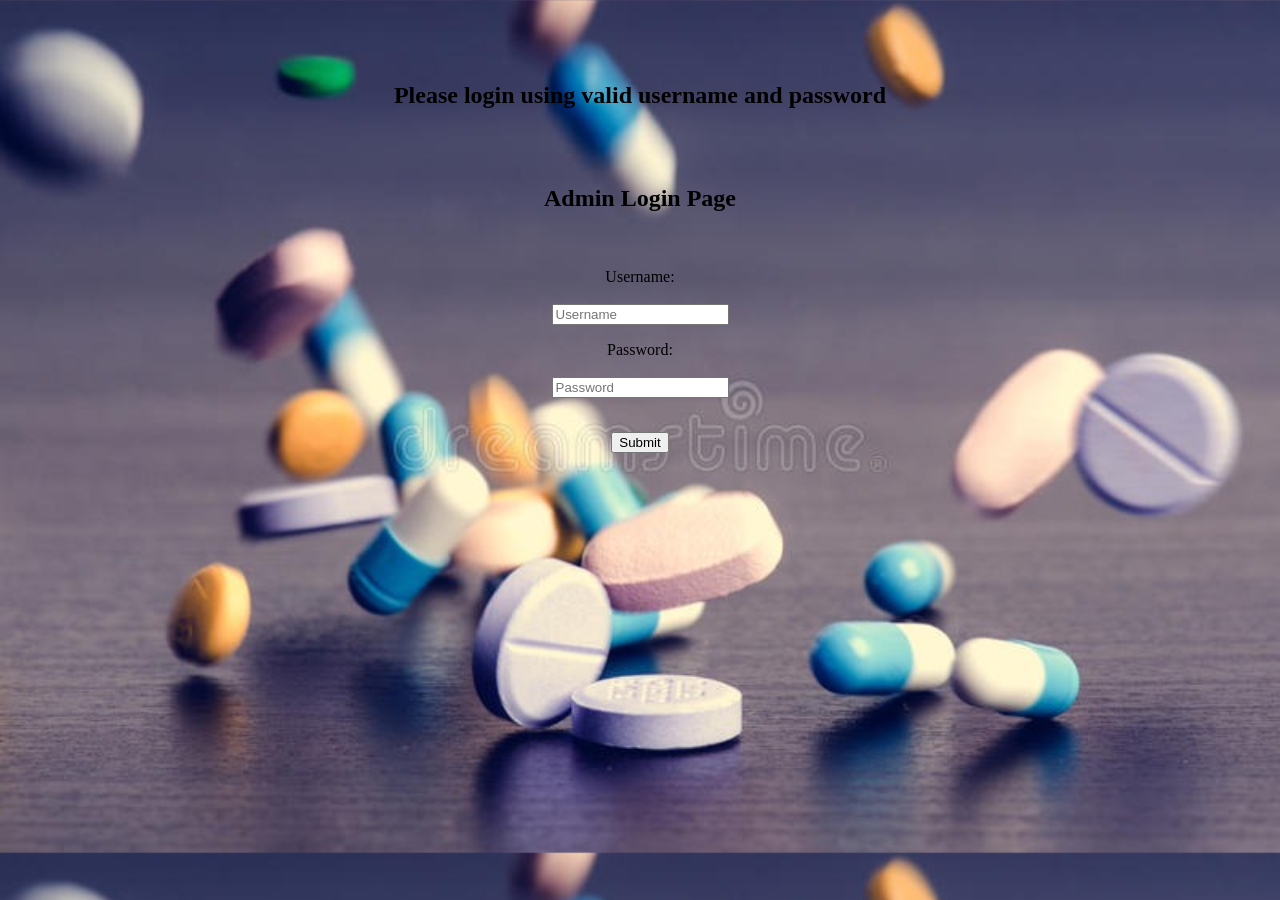
<file: web/index.html>
<!DOCTYPE html>
<html>
    <head>
        <meta charset="UTF-8">
        <meta name="viewport" content="width=device-width, initial-scale=1.0">
        <br><br><br>
        <center>
        <h2 style="text-allign:center" id="common">Please login using valid username and password</h2>
        </center>
        <link rel="stylesheet" href="total.css">
        <link href="https://fonts.googleapis.com/css2?family=Balsamiq+Sans&display=swap" rel="stylesgeet">
    </head>
    <body>
        <br><br>
        <div>
            <center>
                <h2 id="common"> Admin Login Page </h2>
            </center>
            <br><br>
            <center>
                <form method="post" action="ValidateAd">
                    Username:<br><br>
                    <input type="text" id="text" name="Ausername" placeholder="Username"><br><p>
                        Password:<br><br>
                        <input type="password" id="text" name="Apassword" placeholder="Password"><br><br><p> 
                        <input type="submit" id="sub" value="Submit">
                </form>
            </center>
        </div>
    </body>
</html>
</file>
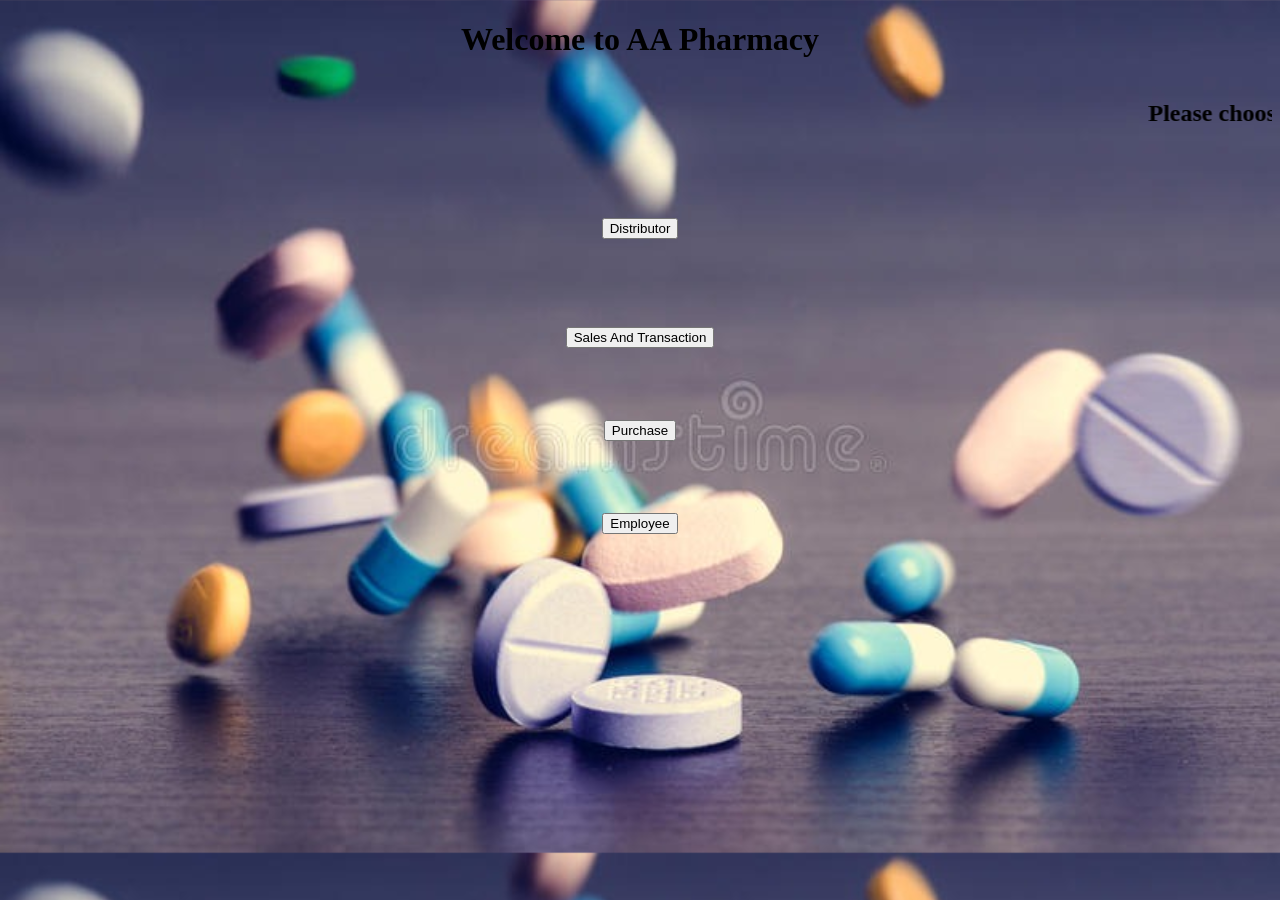
<file: web/Deletion.html>
<!DOCTYPE html>
<html>
    <head>
        <title>Login Page</title>
        <meta charset="UTF-8">
        <meta name="viewport" content="width=device-width, initial-scale=1.0">
    <h1 style="text-align: center">Welcome to AA Pharmacy</h1>
    <link rel="stylesheet" href="total.css">
    <link href="https://fonts.googleapis.com/css2?family=Balsamiq+Sans&display=swap" rel="stylesgeet">
    </head>
    <marquee scrollamount="10" width=""100% direction="left" height="100px">
        <h2> Please choose one of the below tables</h2>
    </marquee>
    <body>
        <div>
            <br>
            <center>
            <p>
                <a href="Distributor2.html"><button> Distributor </button></a>
            </center>
            <br><br><br>
            <center>
                <br>
                <a href="sat2.html"><button> Sales And Transaction </button></a>
                 </center>
            <br><br><br>
            <center>
                <br>
                <a href="purchase2.html"><button> Purchase </button></a>
                </center>
            <br><br><br>
            <center>
                <br>
                <a href="Employee2.html"><button> Employee </button></a>
            </center>
        </div>
    </body>
</html>
</file>
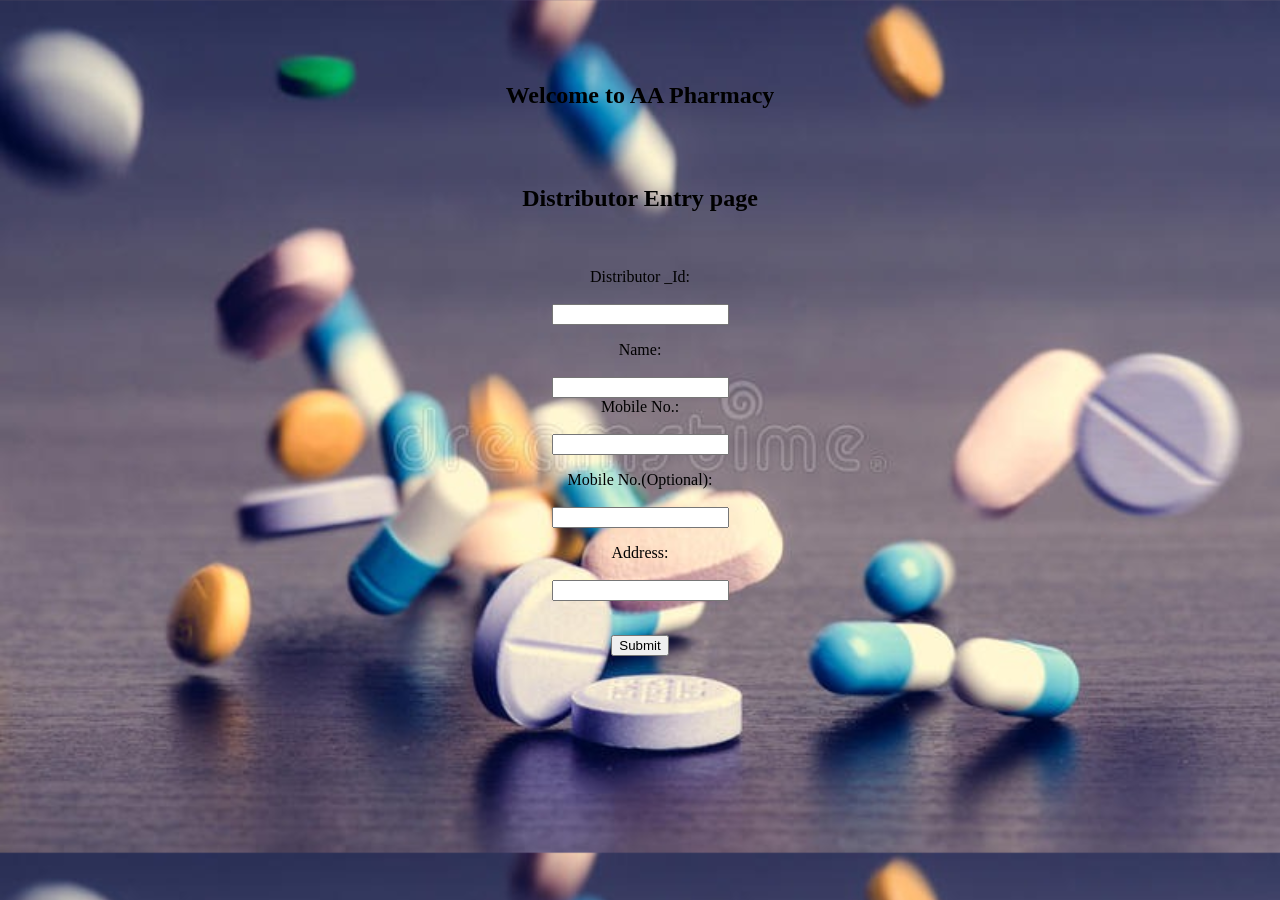
<file: web/Distributor.html>
<!DOCTYPE html>
<html>
    <head>
        <meta charset="UTF-8">
        <meta name="viewport" content="width=device-width, initial-scale=1.0">
        <br><br><br>
        <center>
        <h2 style="text-allign:center" id="common">Welcome to AA Pharmacy</h2>
        </center>
        <link rel="stylesheet" href="total.css">
        <link href="https://fonts.googleapis.com/css2?family=Balsamiq+Sans&display=swap" rel="stylesgeet">
    </head>
    <body>
        <br><br>
        <div>
            <center>
                <h2 id="common"> Distributor Entry page </h2>
            </center>
            <br><br>
            <center>
                <form method="post" action="Distributor">
                    Distributor _Id:<br><br>
                    <input type="text" id="text" name="did"><br><p>
                        Name:<br><br>
                        <input type="text" id="text" name="dname""><br> 
                         Mobile No.:<br><br>
                    <input type="text" id="text" name="dmob"><br><p>
                        Mobile No.(Optional):<br><br>
                    <input type="text" id="text" name="dmob2"><br><p>
                        Address:<br><br>
                        <input type="text" id="text" name="daddr" ><br><br><p> 
                        <input type="submit" id="sub" value="Submit">
                </form>
            </center>
        </div>
    </body>
</html>
</file>
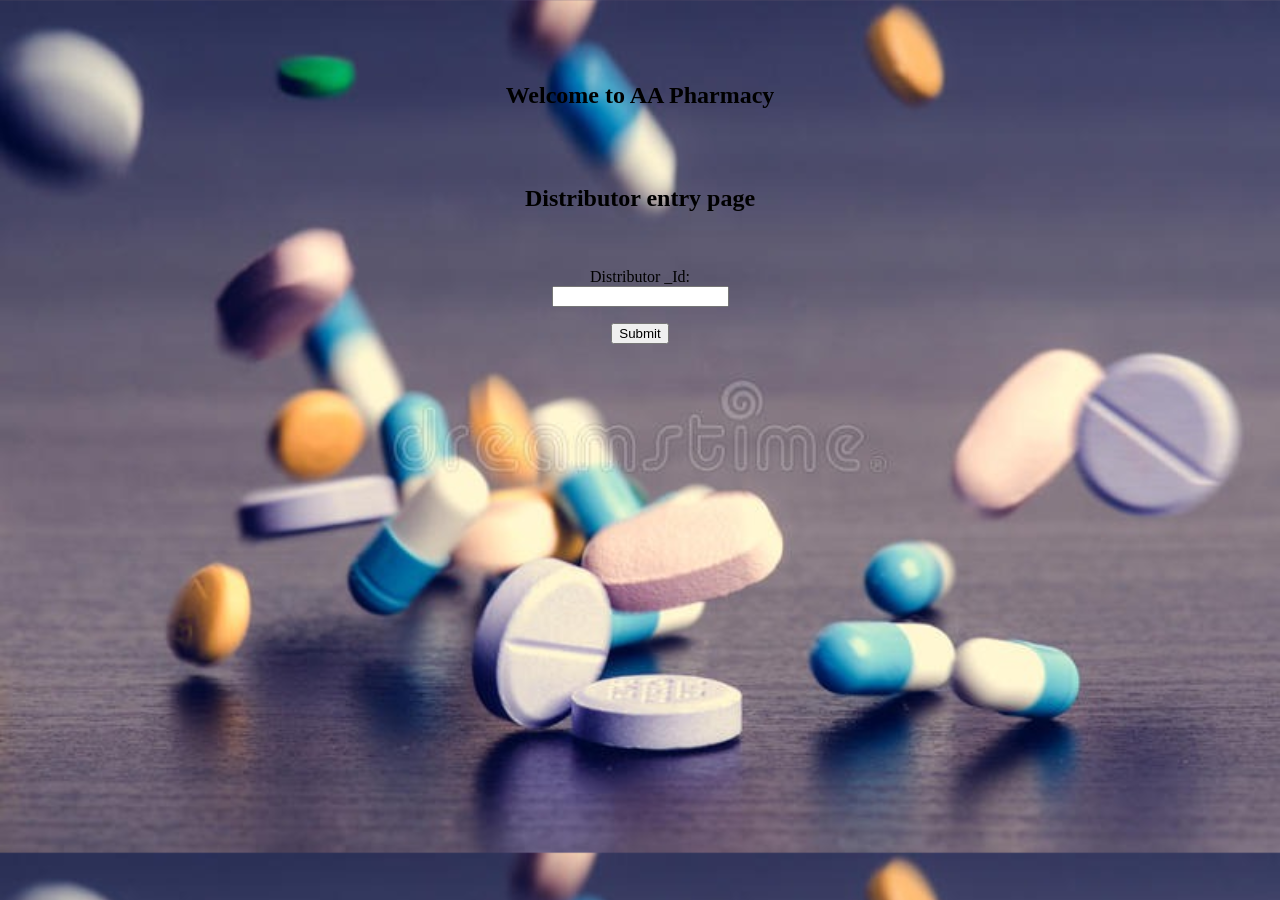
<file: web/Distributor2.html>
<!DOCTYPE html>
<html>
    <head>
        <meta charset="UTF-8">
        <meta name="viewport" content="width=device-width, initial-scale=1.0">
        <br><br><br>
        <center>
        <h2 style="text-allign:center" id="common">Welcome to AA Pharmacy</h2>
        </center>
        <link rel="stylesheet" href="total.css">
        <link href="https://fonts.googleapis.com/css2?family=Balsamiq+Sans&display=swap" rel="stylesgeet">
    </head>
    <body>
        <br><br>
        <div>
            <center>
                <h2 id="common"> Distributor entry page </h2>
            </center>
            <br><br>
            <center>
                <form method="post" action="Distributor2">
                    Distributor _Id:<br>
                    <input type="text" id="text" name="did"><br><p>
                        <input type="submit" id="sub" value="Submit">
                </form>
            </center>
        </div>
    </body>
</html>
</file>
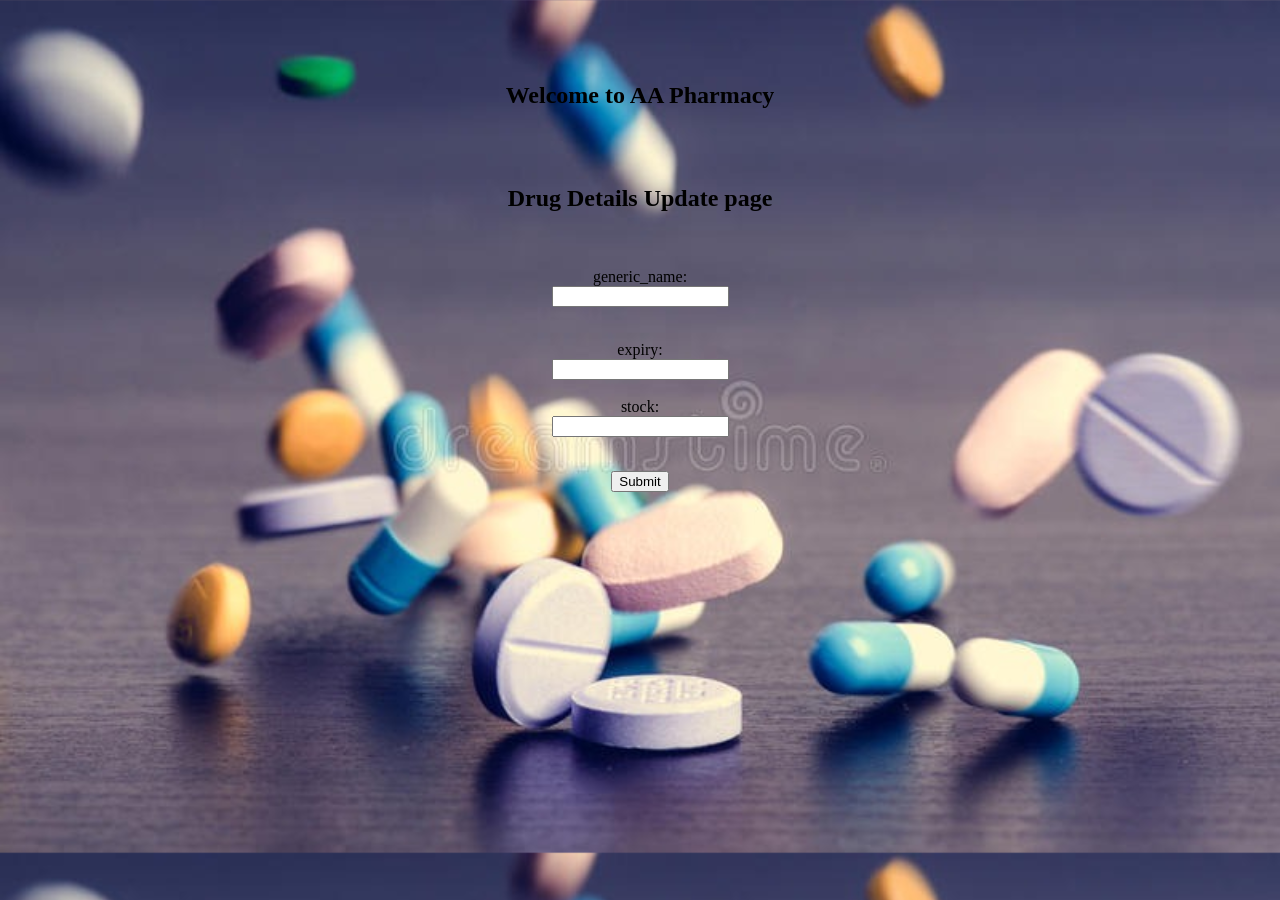
<file: web/Drugs_details.html>
<!DOCTYPE html>
<html>
    <head>
        <meta charset="UTF-8">
        <meta name="viewport" content="width=device-width, initial-scale=1.0">
        <br><br><br>
        <center>
        <h2 style="text-allign:center" id="common">Welcome to AA Pharmacy</h2>
        </center>
        <link rel="stylesheet" href="total.css">
        <link href="https://fonts.googleapis.com/css2?family=Balsamiq+Sans&display=swap" rel="stylesgeet">
    </head>
    <body>
        <br><br>
        <div>
            <center>
                <h2 id="common"> Drug Details Update page </h2>
            </center>
            <br><br>
            <center>
                <form method="post" action="drug">
                    generic_name:<br>
                    <input type="text" id="text" name="name"><br><br><p>
                        expiry:<br>
                        <input type="text" id="text" name="expiry""><br> <br>
                         stock:<br>
                         <input type="text" id="text" name="stock"><br><br><p>
                        <input type="submit" id="sub" value="Submit">
                </form>
            </center>
        </div>
    </body>
</html>
</file>
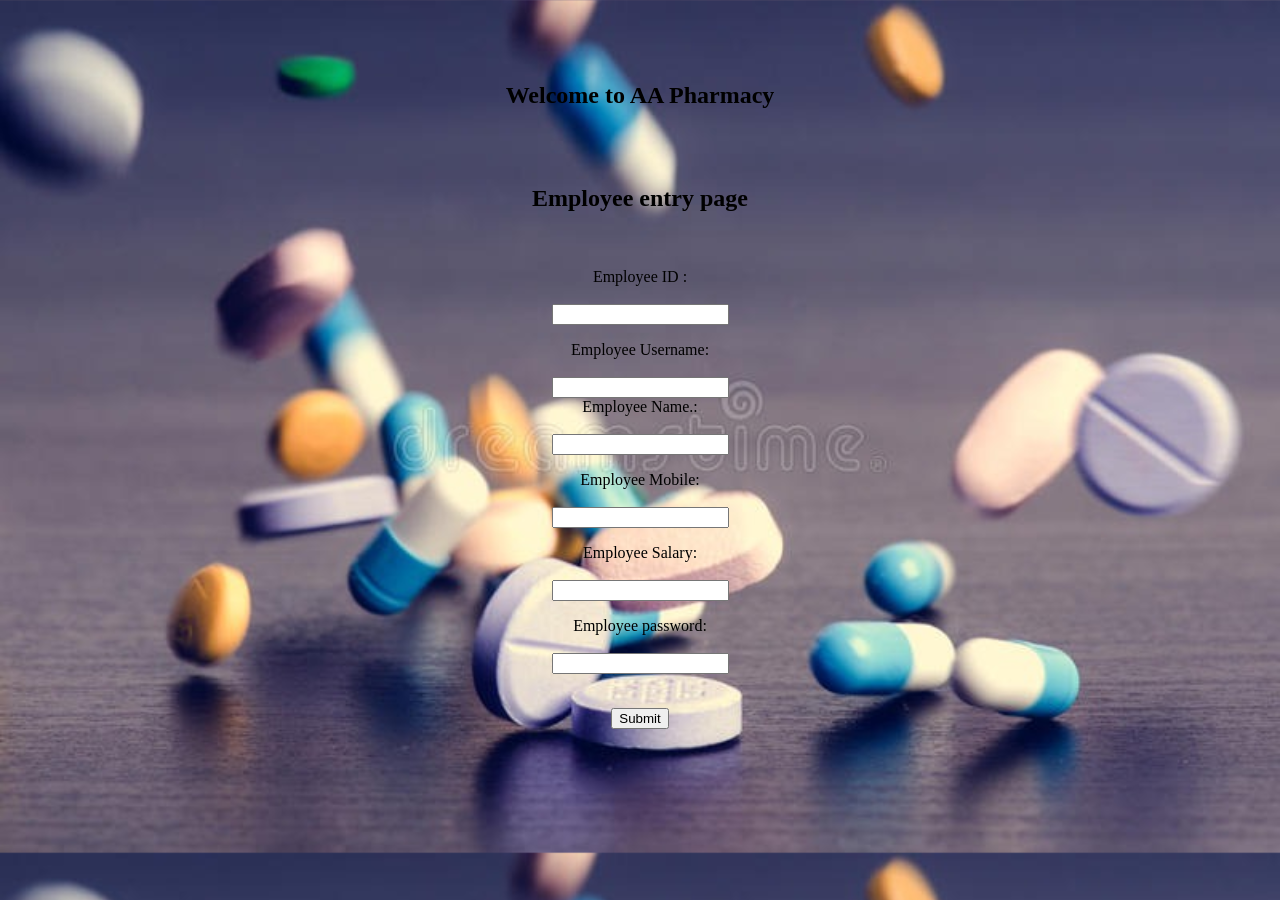
<file: web/Employee.html>
<!DOCTYPE html>
<html>
    <head>
        <meta charset="UTF-8">
        <meta name="viewport" content="width=device-width, initial-scale=1.0">
        <br><br><br>
        <center>
        <h2 style="text-allign:center" id="common">Welcome to AA Pharmacy</h2>
        </center>
        <link rel="stylesheet" href="total.css">
        <link href="https://fonts.googleapis.com/css2?family=Balsamiq+Sans&display=swap" rel="stylesgeet">
    </head>
    <body>
        <br><br>
        <div>
            <center>
                <h2 id="common"> Employee entry page </h2>
            </center>
            <br><br>
            <center>
                <form method="post" action="Employee">
                    Employee ID :<br><br>
                    <input type="text" id="text" name="did"><br><p>
                        Employee Username:<br><br>
                        <input type="text" id="text" name="dname""><br> 
                         Employee Name.:<br><br>
                    <input type="text" id="text" name="dmob"><br><p>
                        Employee Mobile:<br><br>
                    <input type="text" id="text" name="dmob2"><br><p>
                        Employee Salary:<br><br>
                    <input type="text" id="text" name="salary"><br><p>
                        Employee password:<br><br>
                        <input type="password" id="text" name="daddr" ><br><br><p> 
                        <input type="submit" id="sub" value="Submit">
                </form>
            </center>
        </div>
    </body>
</html>
</file>
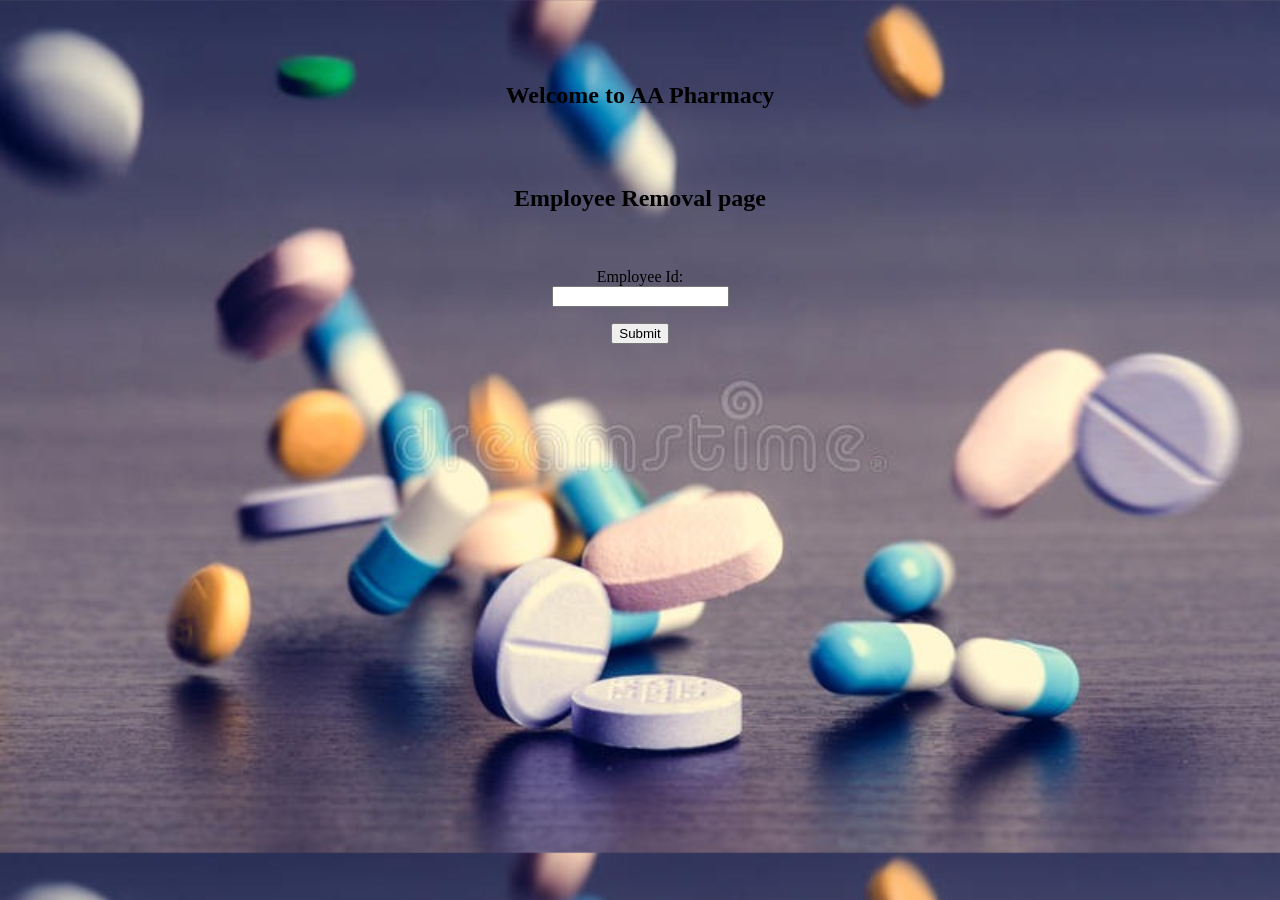
<file: web/Employee2.html>
<!DOCTYPE html>
<html>
    <head>
        <meta charset="UTF-8">
        <meta name="viewport" content="width=device-width, initial-scale=1.0">
        <br><br><br>
        <center>
        <h2 style="text-allign:center" id="common">Welcome to AA Pharmacy</h2>
        </center>
        <link rel="stylesheet" href="total.css">
        <link href="https://fonts.googleapis.com/css2?family=Balsamiq+Sans&display=swap" rel="stylesgeet">
    </head>
    <body>
        <br><br>
        <div>
            <center>
                <h2 id="common"> Employee Removal page </h2>
            </center>
            <br><br>
            <center>
                <form method="post" action="employee2">
                    Employee Id:<br>
                    <input type="text" id="text" name="did"><br><p>
                        <input type="submit" id="sub" value="Submit">
                </form>
            </center>
        </div>
    </body>
</html>
</file>
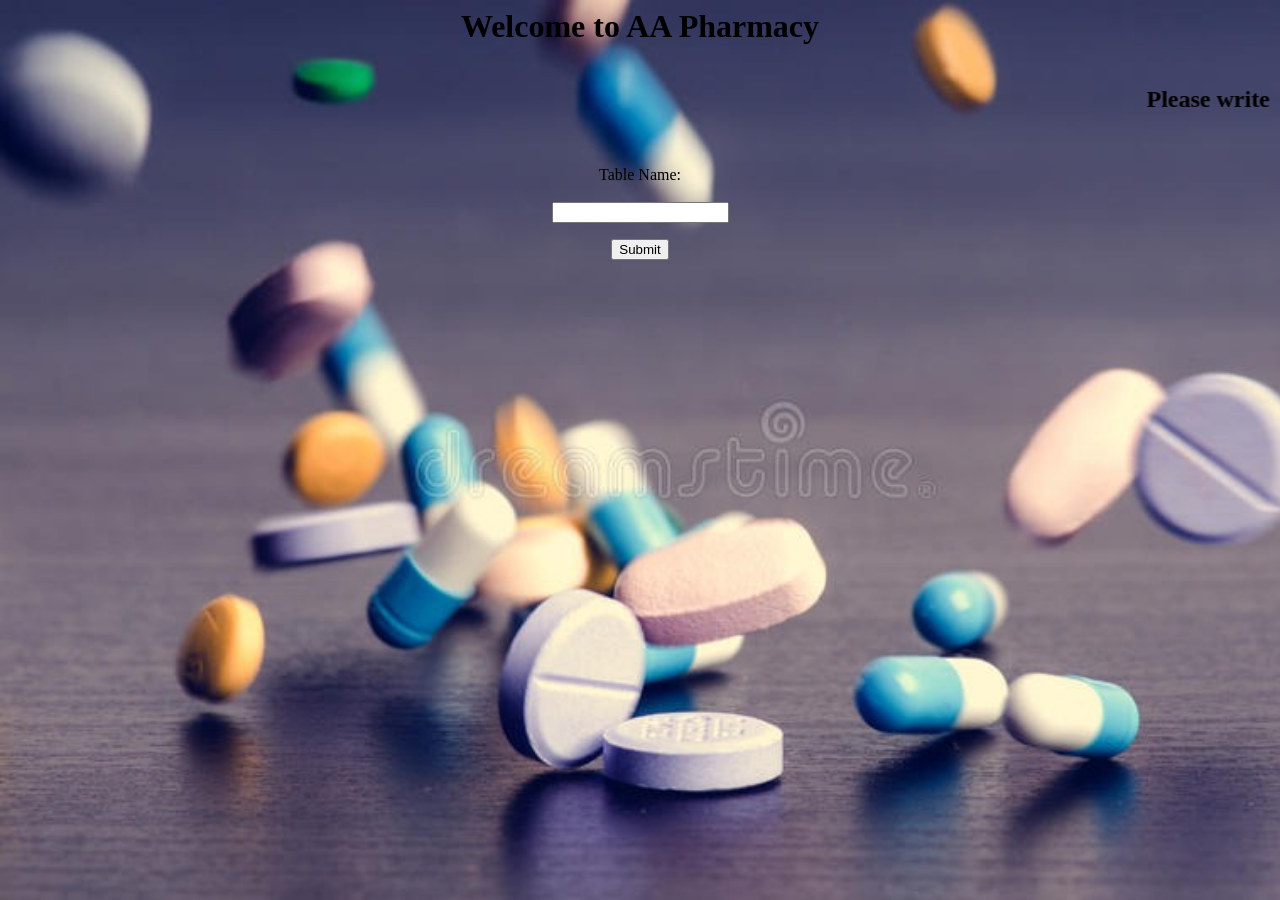
<file: web/export.html>
<html>
    <head>
        <title>Login Page</title>
        <meta charset="UTF-8">
        <meta name="viewport" content="width=device-width, initial-scale=1.0">
    <h1 style="text-align: center">Welcome to AA Pharmacy</h1>
    <link rel="stylesheet" href="total.css">
    <link href="https://fonts.googleapis.com/css2?family=Balsamiq+Sans&display=swap" rel="stylesgeet">
    </head>
    <marquee scrollamount="10" width=""100% direction="left" height="100px">
        <h2> Please write the Table name </h2>
    </marquee>
     <body>
        <div>
            <center>
            <form method="post" action="export2">
                    Table Name:<br><br>
                    <input type="text" id="text" name="name"><br><p>
                    <input type="submit" id="sub" value="Submit">
               </form>
            </center>
        </div>
    </body>
</html>
</file>
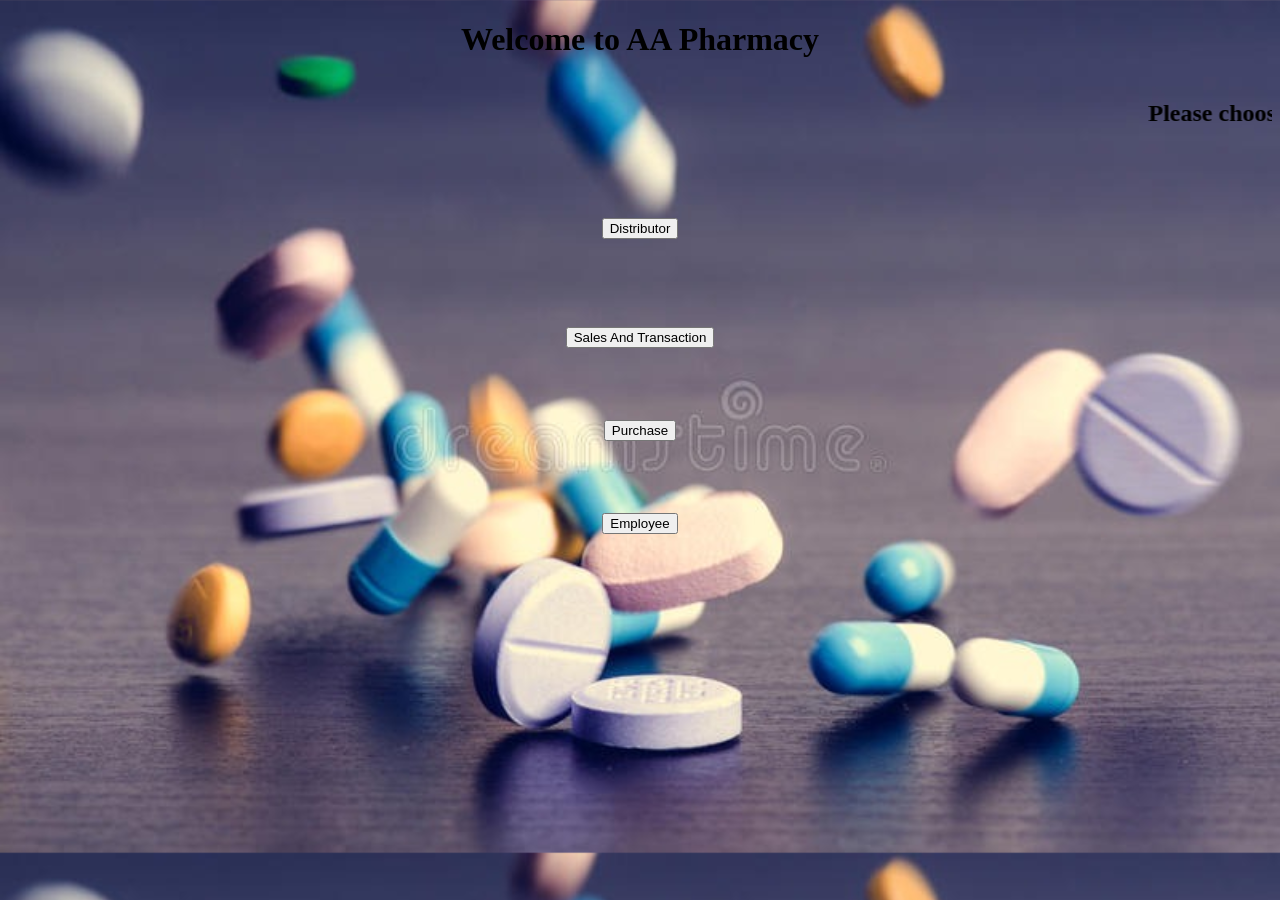
<file: web/Insertion.html>
<!DOCTYPE html>
<html>
    <head>
        <title>Login Page</title>
        <meta charset="UTF-8">
        <meta name="viewport" content="width=device-width, initial-scale=1.0">
    <h1 style="text-align: center">Welcome to AA Pharmacy</h1>
    <link rel="stylesheet" href="total.css">
    <link href="https://fonts.googleapis.com/css2?family=Balsamiq+Sans&display=swap" rel="stylesgeet">
    </head>
    <marquee scrollamount="10" width=""100% direction="left" height="100px">
        <div class = "header"><h2> Please choose one of the below tables</h2></div>
    </marquee>
    <body>
        <div>
            <br>
            <center>
            <p>
                <a href="Distributor.html"><button> Distributor </button></a>
            </center>
            <br><br><br>
            <center>
                <br>
                <a href="sat.html"><button> Sales And Transaction </button></a>
                 </center>
            <br><br><br>
            <center>
                <br>
                <a href="purchase.html"><button> Purchase </button></a>
                </center>
            <br><br><br>
            <center>
                <br>
                <a href="Employee.html"><button> Employee </button></a>
            </center>
        </div>
    </body>
</html>
</file>
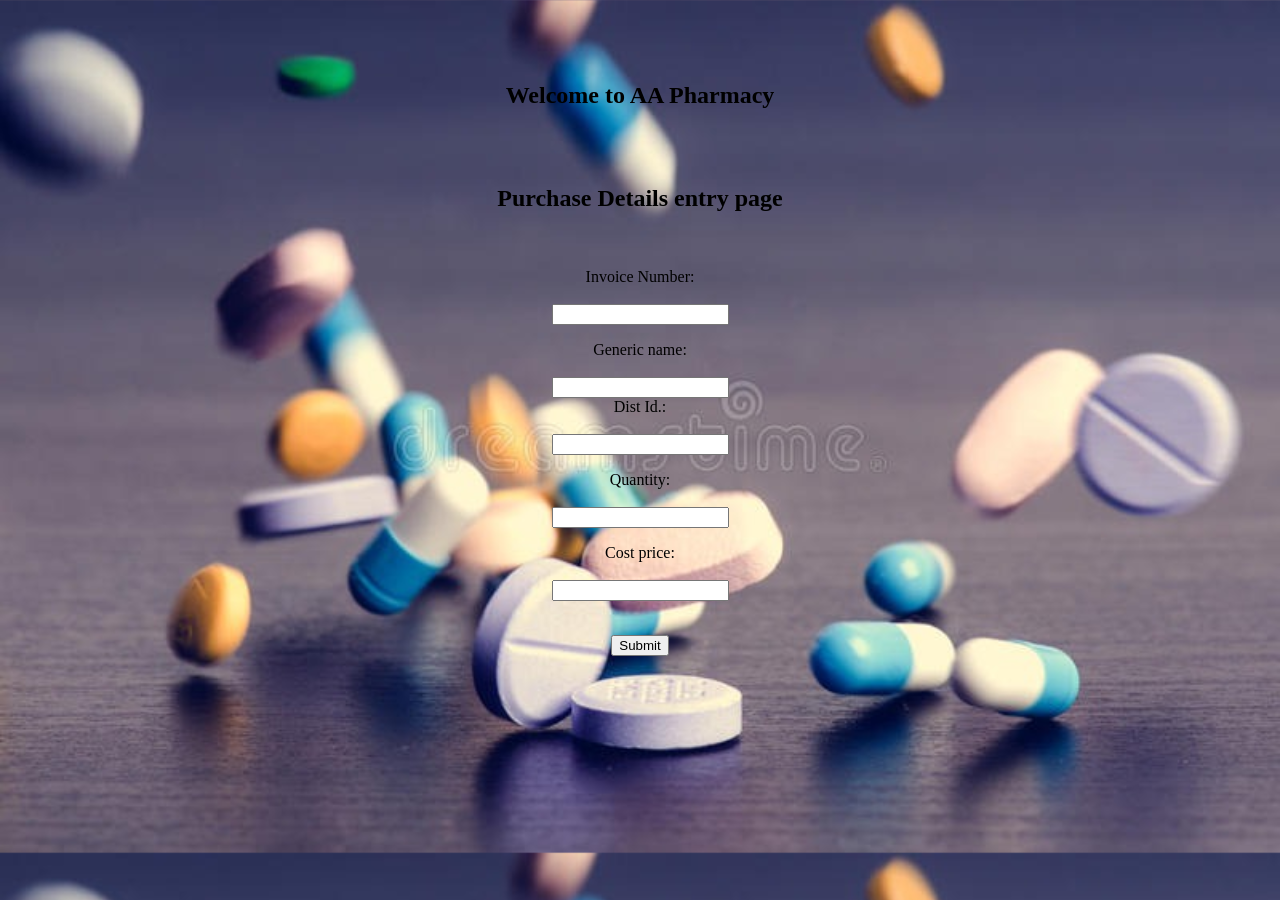
<file: web/purchase.html>
<!DOCTYPE html>
<html>
    <head>
        <meta charset="UTF-8">
        <meta name="viewport" content="width=device-width, initial-scale=1.0">
        <br><br><br>
        <center>
        <h2 style="text-allign:center" id="common">Welcome to AA Pharmacy</h2>
        </center>
        <link rel="stylesheet" href="total.css">
        <link href="https://fonts.googleapis.com/css2?family=Balsamiq+Sans&display=swap" rel="stylesgeet">
    </head>
    <body>
        <br><br>
        <div>
            <center>
                <h2 id="common"> Purchase Details entry page </h2>
            </center>
            <br><br>
            <center>
                <form method="post" action="purchase">
                    Invoice Number:<br><br>
                    <input type="text" id="text" name="did"><br><p>
                        Generic name:<br><br>
                        <input type="text" id="text" name="dname""><br> 
                         Dist Id.:<br><br>
                    <input type="text" id="text" name="dmob"><br><p>
                        Quantity:<br><br>
                    <input type="text" id="text" name="dmob2"><br><p>
                        Cost price:<br><br>
                        <input type="text" id="text" name="daddr" ><br><br><p> 
                        <input type="submit" id="sub" value="Submit">
                </form>
            </center>
        </div>
    </body>
</html>
</file>
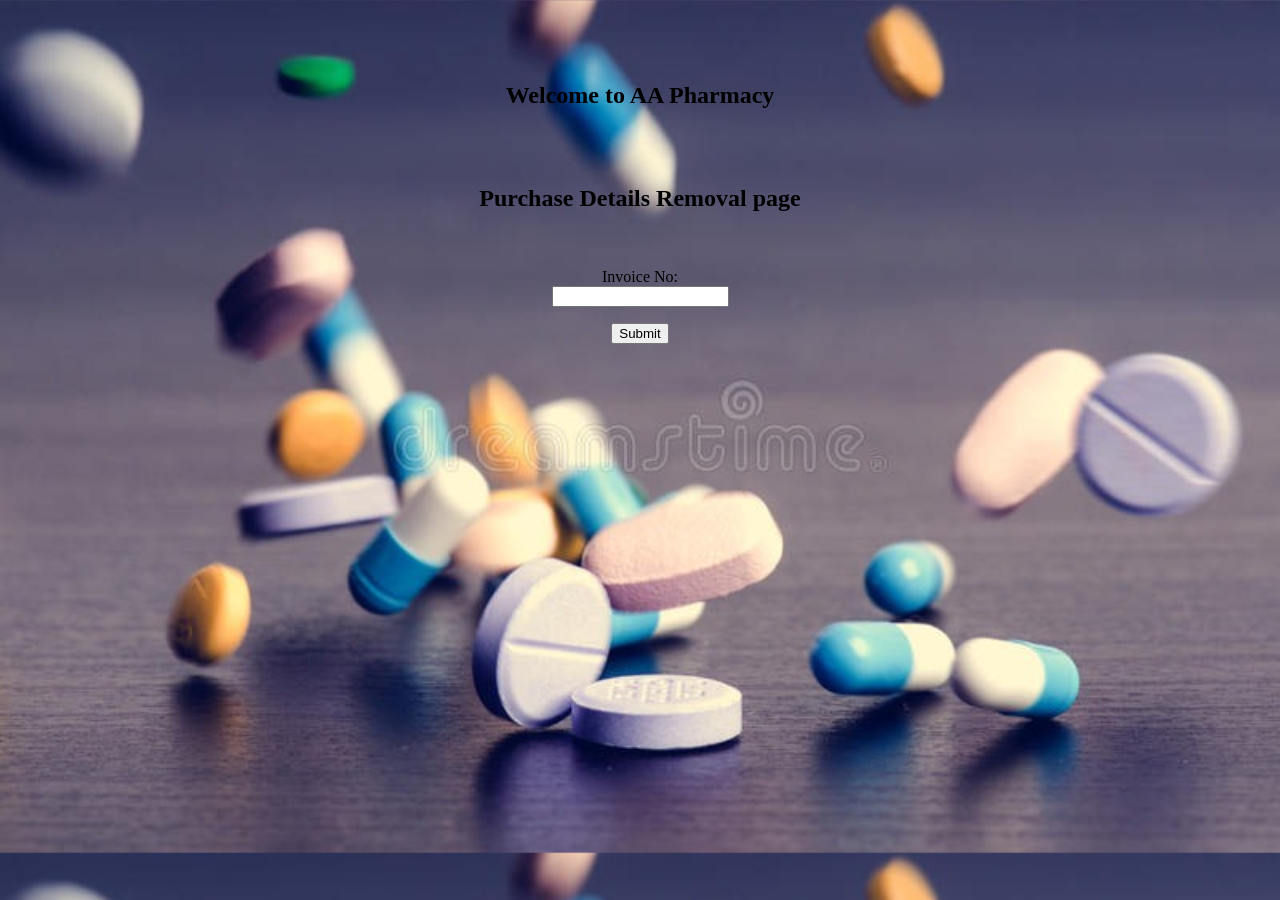
<file: web/purchase2.html>
<!DOCTYPE html>
<html>
    <head>
        <meta charset="UTF-8">
        <meta name="viewport" content="width=device-width, initial-scale=1.0">
        <br><br><br>
        <center>
        <h2 style="text-allign:center" id="common">Welcome to AA Pharmacy</h2>
        </center>
        <link rel="stylesheet" href="total.css">
        <link href="https://fonts.googleapis.com/css2?family=Balsamiq+Sans&display=swap" rel="stylesgeet">
    </head>
    <body>
        <br><br>
        <div>
            <center>
                <h2 id="common"> Purchase Details Removal page </h2>
            </center>
            <br><br>
            <center>
                <form method="post" action="purchase2">
                    Invoice No:<br>
                    <input type="text" id="text" name="did"><br><p>
                        <input type="submit" id="sub" value="Submit">
                </form>
            </center>
        </div>
    </body>
</html>
</file>
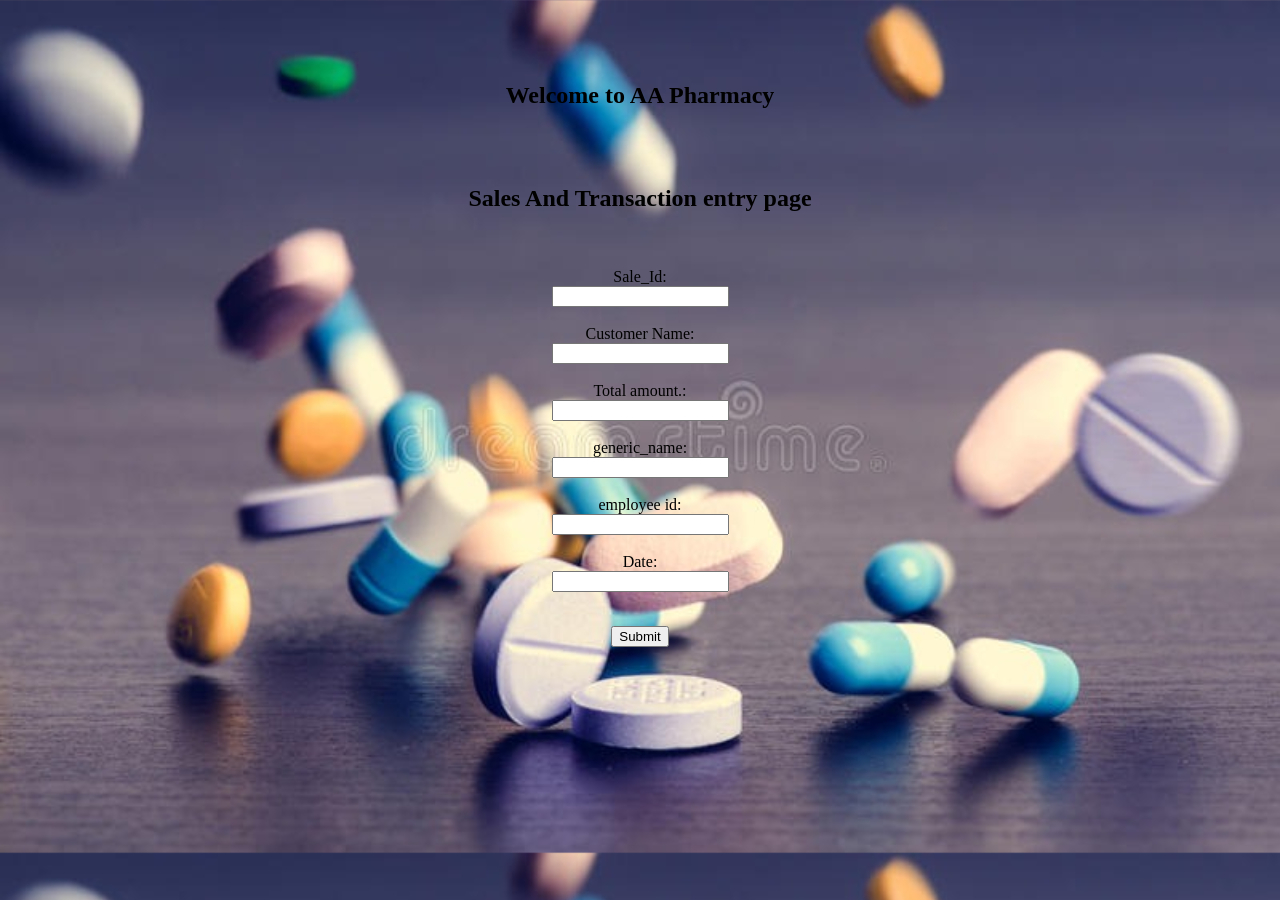
<file: web/sat.html>
<!DOCTYPE html>
<html>
    <head>
        <meta charset="UTF-8">
        <meta name="viewport" content="width=device-width, initial-scale=1.0">
        <br><br><br>
        <center>
        <h2 style="text-allign:center" id="common">Welcome to AA Pharmacy</h2>
        </center>
        <link rel="stylesheet" href="total.css">
        <link href="https://fonts.googleapis.com/css2?family=Balsamiq+Sans&display=swap" rel="stylesgeet">
    </head>
    <body>
        <br><br>
        <div>
            <center>
                <h2 id="common"> Sales And Transaction entry page </h2>
            </center>
            <br><br>
            <center>
                <form method="post" action="sat">
                    Sale_Id:<br>
                    <input type="text" id="text" name="sid"><br><br>
                        Customer Name:<br>
                        <input type="text" id="text" name="cname""><br> <br>
                         Total amount.:<br>
                    <input type="text" id="text" name="amt"><br><br>
                        generic_name:<br>
                    <input type="text" id="text" name="gn"><br><br>
                    employee id:<br>
                    <input type="text" id="text" name="eid"><br><br>
                    Date:<br>
                    <input type="text" id="text" name="date" ><br><br><p> 
                    <input type="submit" id="sub" value="Submit">
            </form>
            </center>
        </div>
    </body>
</html>
</file>
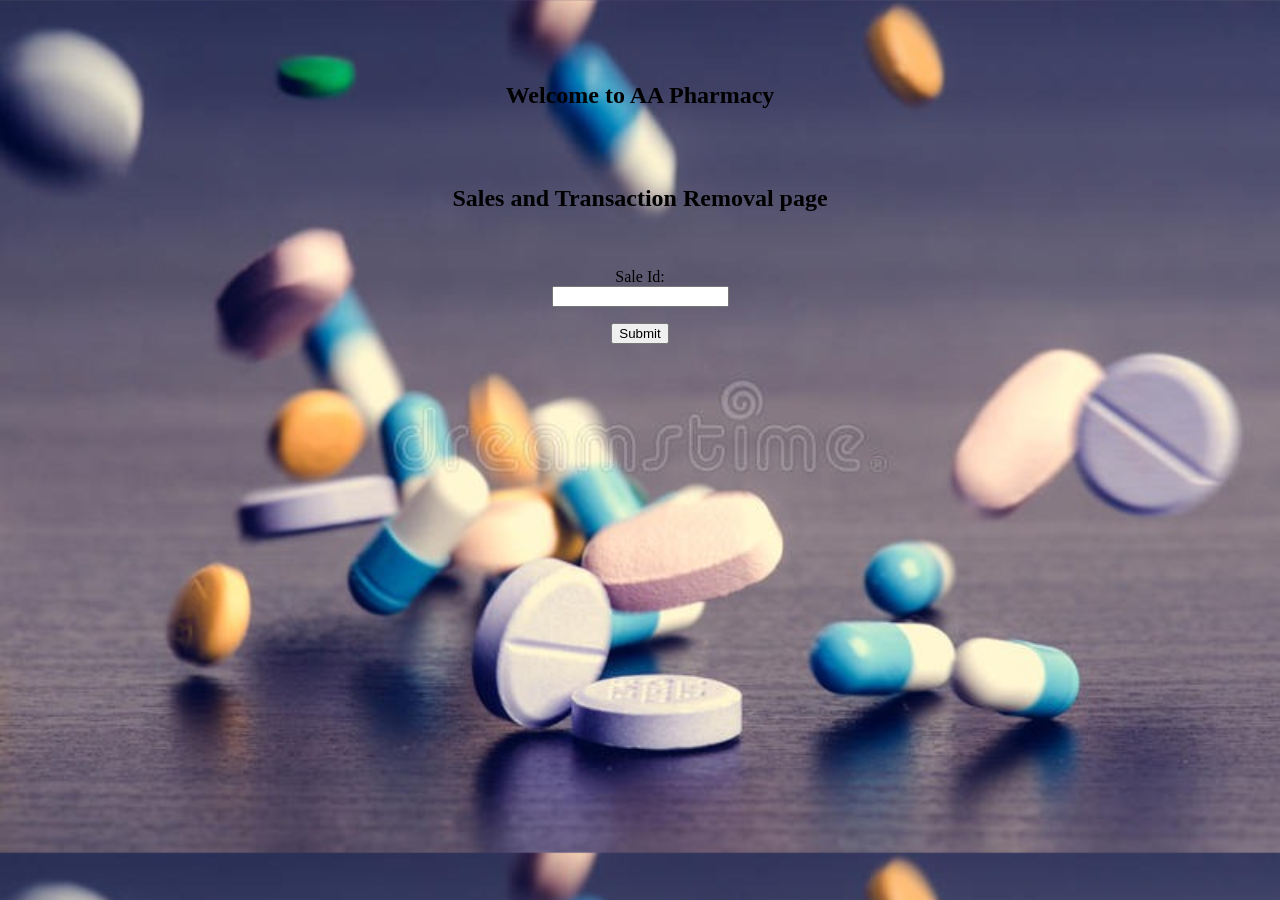
<file: web/sat2.html>
<!DOCTYPE html>
<html>
    <head>
        <meta charset="UTF-8">
        <meta name="viewport" content="width=device-width, initial-scale=1.0">
        <br><br><br>
        <center>
        <h2 style="text-allign:center" id="common">Welcome to AA Pharmacy</h2>
        </center>
        <link rel="stylesheet" href="total.css">
        <link href="https://fonts.googleapis.com/css2?family=Balsamiq+Sans&display=swap" rel="stylesgeet">
    </head>
    <body>
        <br><br>
        <div>
            <center>
                <h2 id="common"> Sales and Transaction Removal page </h2>
            </center>
            <br><br>
            <center>
                <form method="post" action="sat2">
                    Sale Id:<br>
                    <input type="text" id="text" name="did"><br><p>
                        <input type="submit" id="sub" value="Submit">
                </form>
            </center>
        </div>
    </body>
</html>
</file>
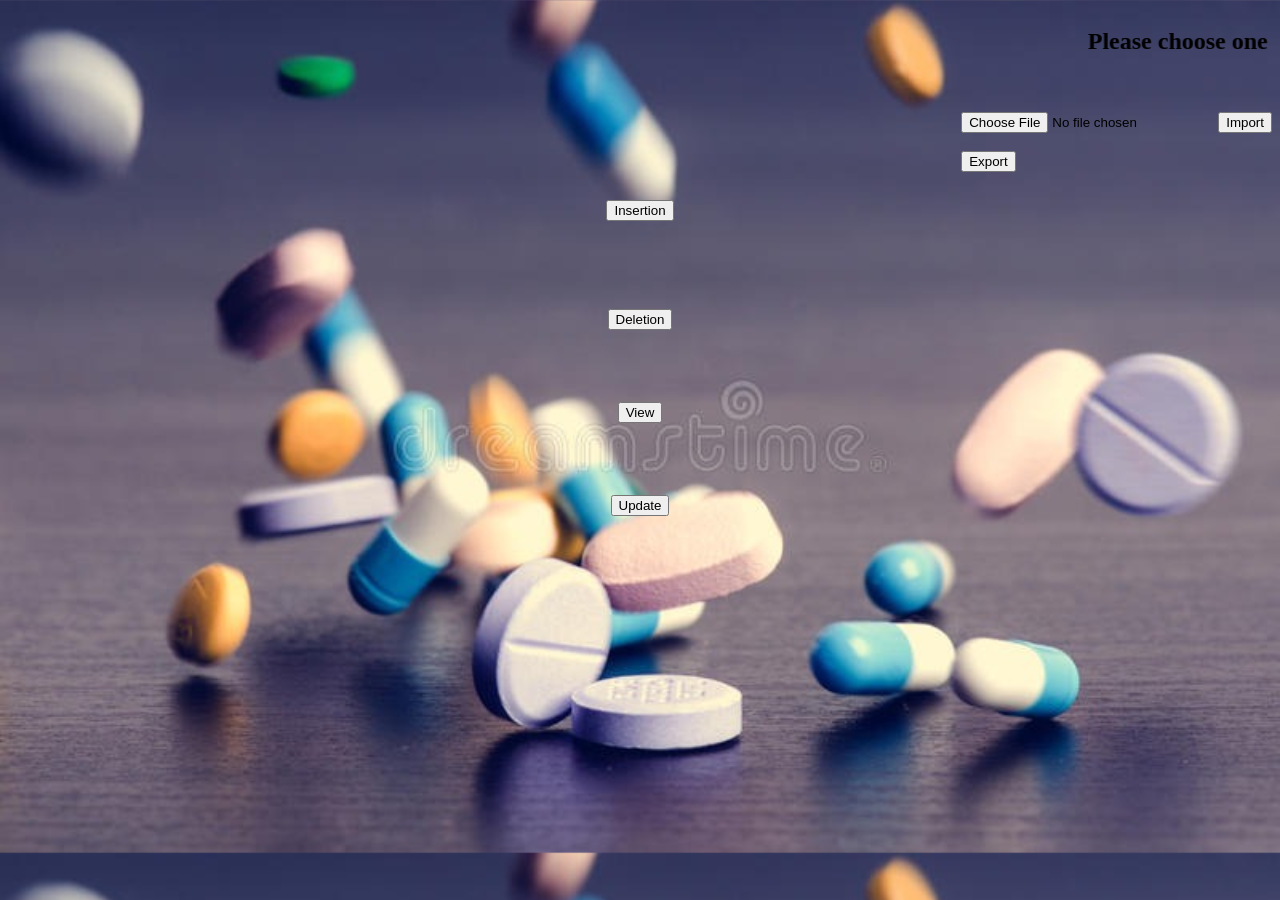
<file: web/temp.html>
<!DOCTYPE html>
<html>
    <head>
        <title>Login Page</title>
        <meta charset="UTF-8">
        <meta name="viewport" content="width=device-width, initial-scale=1.0">
    <link rel="stylesheet" href="total.css">
    <link href="https://fonts.googleapis.com/css2?family=Balsamiq+Sans&display=swap" rel="stylesgeet">
    </head>
    <marquee scrollamount="10" width=""100% direction="left" height="100px">
        <h2> Please choose one from the below options</h2>
    </marquee>
    <body>
        <span style="float: right">
            <form method="post" action="import3" enctype="multipart/form-data">
                <input type="file" name="file"/>
                <input type ="submit" value ="Import"/>
            </form>
            
            <br>
            <a href="export.html"><button>Export</button></a>
        </span><br><br><br>
        <div>
            <br>
            <br>
            <center>
            <p>
                <a href="Insertion.html"><button> Insertion </button></a>
            </center>
            <br><br><br>
            <center>
            
                <br>
                <a href="Deletion.html"><button>Deletion</button></a>
                 </center>
            <br><br><br>
            <center>
            
                <br>
                <form method="post" action="View">
                    <input type="submit" id="sub" value="View">
                </form>
               
                
            </center>
            <br><br><br>
            
            <center>
                <br>
                <a href="Update.html"><button>Update</button></a>

            </center>
        </div>
    </body>
</html>
</file>
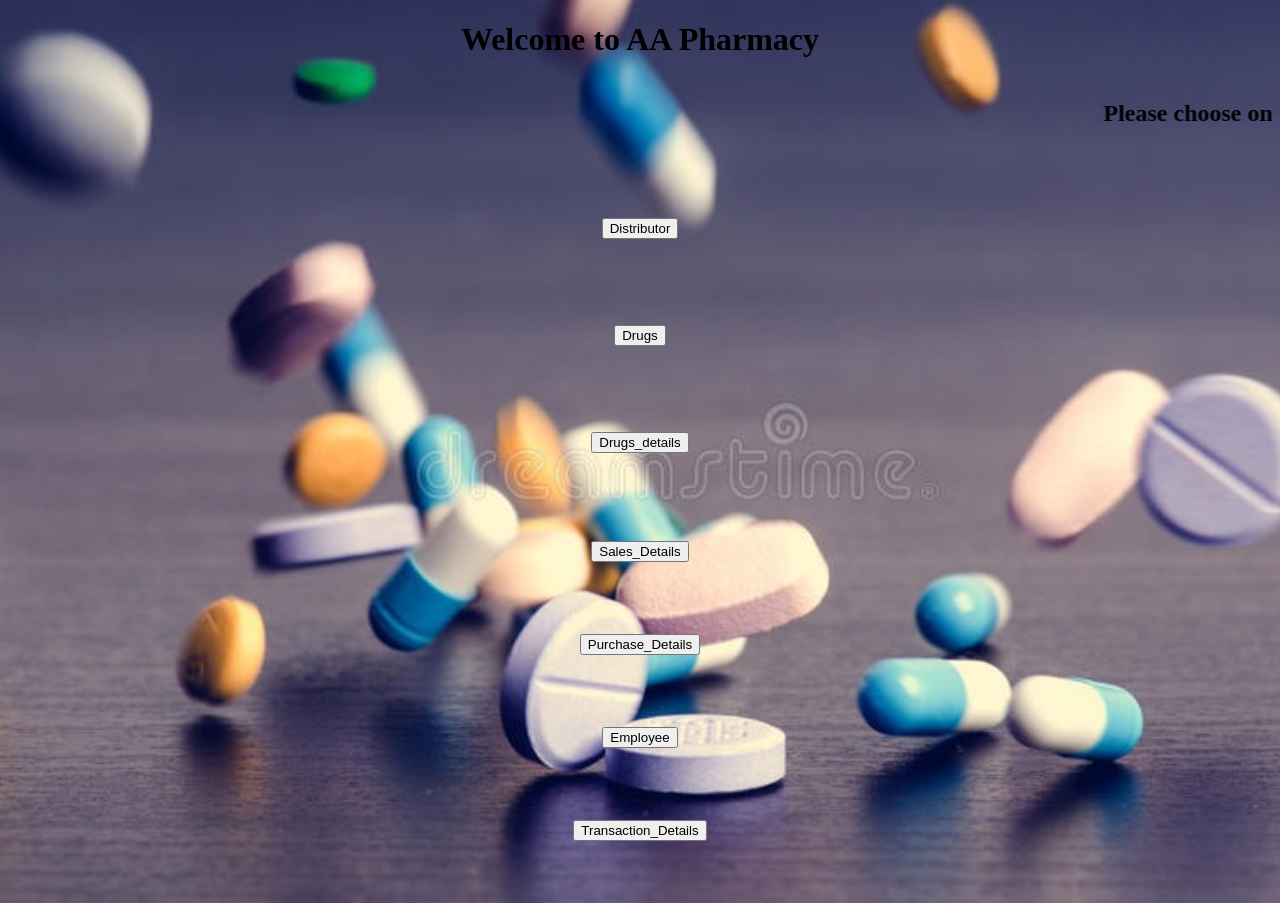
<file: web/Update.html>
<!DOCTYPE html>
<html>
    <head>
        <title>Login Page</title>
        <meta charset="UTF-8">
        <meta name="viewport" content="width=device-width, initial-scale=1.0">
    <h1 style="text-align: center">Welcome to AA Pharmacy</h1>
    <link rel="stylesheet" href="total.css">
    <link href="https://fonts.googleapis.com/css2?family=Balsamiq+Sans&display=swap" rel="stylesgeet">
    </head>
    <marquee scrollamount="10" width=""100% direction="left" height="100px">
        <h2> Please choose one of the below tables</h2>
    </marquee>
    <body>
        <div>
            <br>
            <center>
            <p>
                <a href="Distributor.html"><button> Distributor </button></a>
            </center>
            <br><br><br>
             <center>
            <p>
                <a href="Drugs.html"><button> Drugs </button></a>
            </center>
            <br><br><br>
             <center>
            <p>
                <a href="Drugs_details.html"><button> Drugs_details </button></a>
            </center>
            <br><br><br>
            <center>
                <br>
                <a href="sat.html"><button> Sales_Details</button></a>
                 </center>
            <br><br><br>
            <center>
                <br>
                <a href="purchase.html"><button> Purchase_Details </button></a>
                </center>
            <br><br><br>
            <center>
                <br>
                <a href="Employee.html"><button> Employee </button></a>
            </center>
              <br><br><br>
            <center>
                <br>
                <a href="purchase.html"><button> Transaction_Details </button></a>
                </center>
            <br><br><br>
        </div>
    </body>
</html>
</file>
<file: web/total.css>
body {
 background-image: url("phar2.jpeg");
 background-size: cover;
 background-color: #cccccc;
}
</file>
